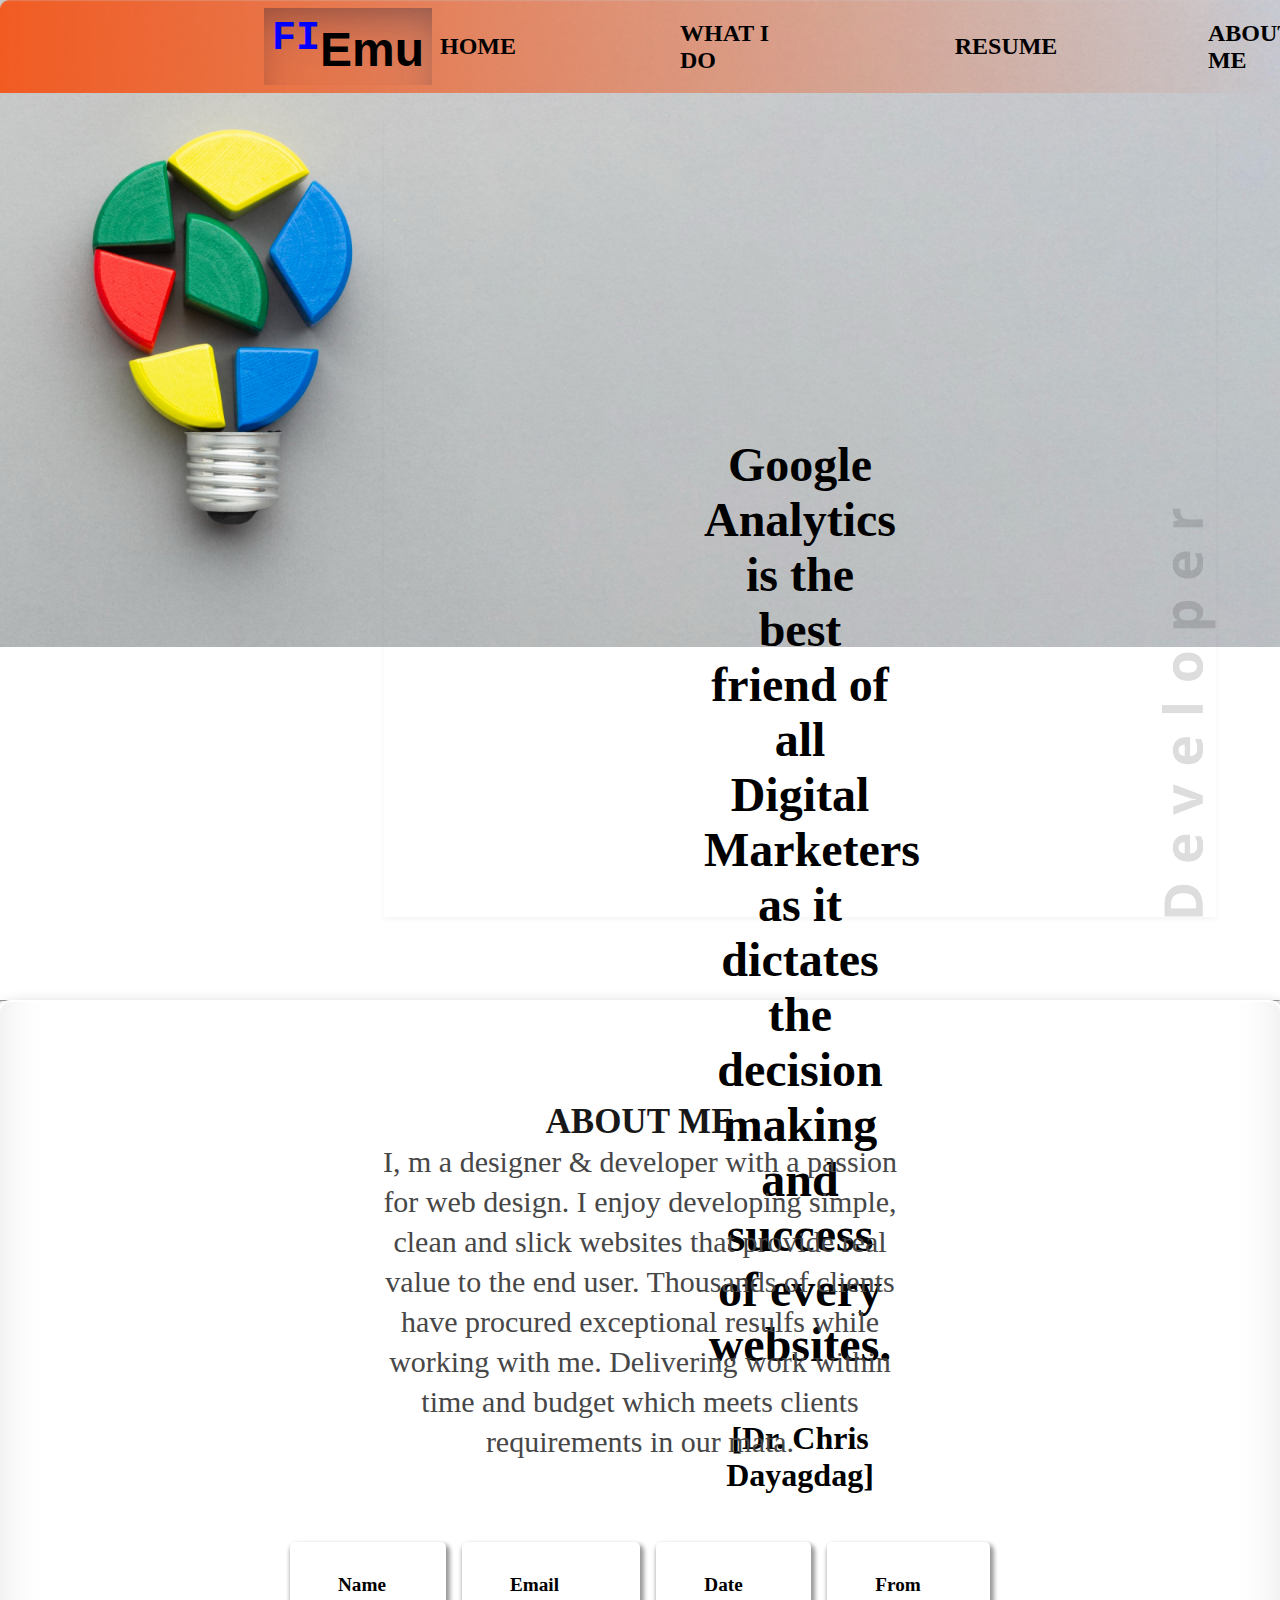
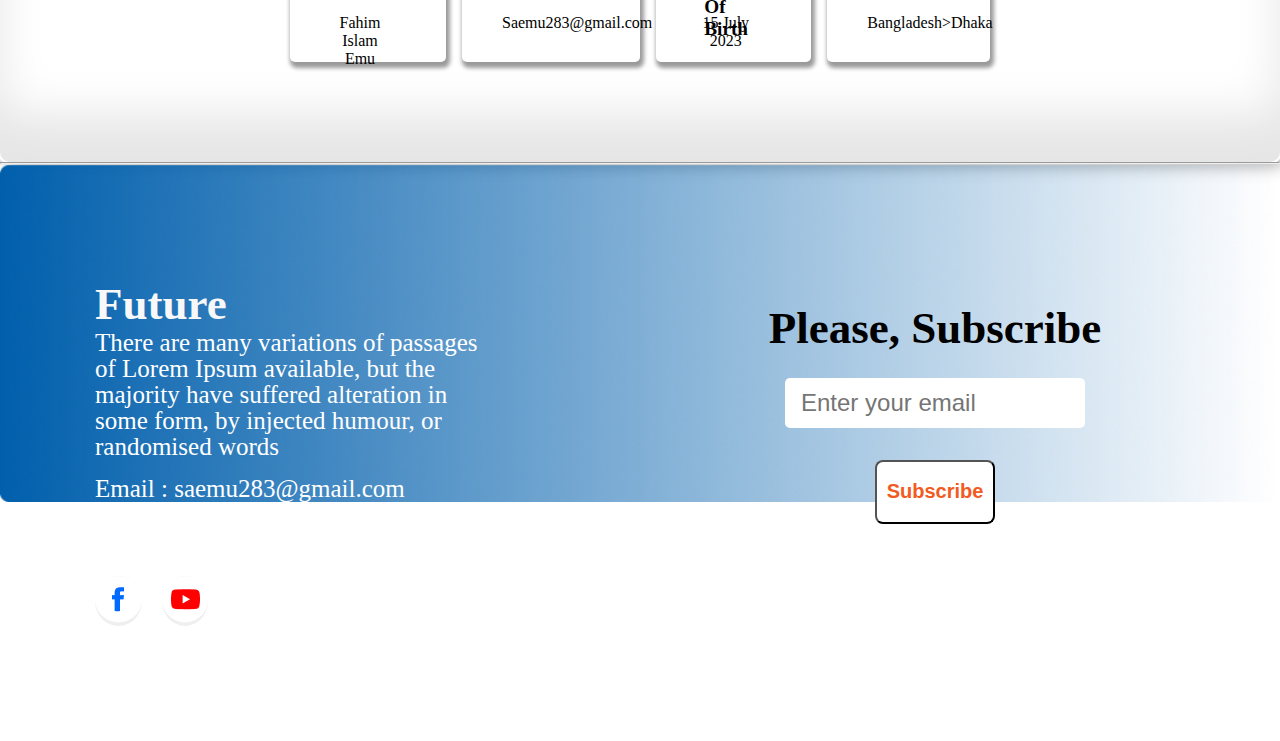
<file: about/about.html>
<!DOCTYPE html>
<html lang="en">
<head>
    <meta charset="UTF-8">
    <meta name="viewport" content="width=device-width, initial-scale=1.0">
    <title>Practice Website</title>
    <link rel="stylesheet" href="./about.css">
    <link rel="stylesheet" href="../what i do/ido.css">
    <link rel="stylesheet" href="../hire me/hire.css">
    <link rel="stylesheet" href="../Home/index.css">
    <link rel="stylesheet" href="../resume/resume.css">
</head>
<body>
    <header>
        <nav>
            <h1 class="nav-header"><span><sup class="sup-text">FI</sup></span>Emu</h1>
            <ul>
                <li><a href="../Home/index.html">HOME</a></li>
                <li><a href="../what i do/ido.html">WHAT I DO</a></li>
                <li><a href="../resume/resume.html">RESUME</a></li>
                <li><a href="../about/about.html">ABOUT ME</a></li>
            </ul>
            <ul class="nav-btn">
                <button><a href="#">PROFILE</a></button>
                <button><a href="../hire me/hire.html">HIRE ME</a></button>
            </ul>
        </nav>
        <div class="header-caption">
            <h2>Google Analytics is the best friend of all Digital Marketers as it dictates the decision making and success of every websites.</h2>
            <h3>[Dr. Chris Dayagdag]</h3>
        </div>
    </header>
    <hr>
    <main> 
        <section class="about">
            <h3 class="section-tittle">ABOUT ME</h3>
            <p class="section-para">I, m a designer & developer with a passion for web design. I enjoy developing simple, clean and slick websites that provide real value to the end user. Thousands of clients have procured exceptional resulfs while working with me. Delivering work within time and budget which meets clients requirements in our mata.</p>
            <div class="about-info-container">
                <!-- div.about-info*4>h4.about-tittle+p.info-description -->
                <div class="about-info">
                    <h4 class="about-tittle">Name</h4>
                    <p class="info-description">Fahim Islam Emu</p>
                </div>
                <div class="about-info">
                    <h4 class="about-tittle">Email</h4>
                    <p class="info-description">Saemu283@gmail.com</p>
                </div>
                <div class="about-info">
                    <h4 class="about-tittle">Date Of Birth</h4>
                    <p class="info-description">15 July 2023</p>
                </div>
                <div class="about-info">
                    <h4 class="about-tittle">From</h4>
                    <p class="info-description">Bangladesh>Dhaka</p>
                </div>
            </div>
        </section>
    </main>
    <hr>
    <footer>
        <div class="left-column">
            <h2>Future</h2>
            <p>There are many variations of passages of Lorem Ipsum available, but the majority have suffered alteration in some form, by injected humour, or randomised words</p>
            <p>Email : saemu283@gmail.com</p>
            <p>Phone : 01612705541</p>
            <button><a href="https://www.facebook.com/"><img src="../icons/fb.png" alt=""></a></button>
            <button><a href=""><img src="../icons/youtube.png" alt=""></a></button>
        </div>
        <div class="right-column">
            <h2>Please, Subscribe</h2>
            <input type="text" placeholder="Enter your email">
            <button type="submit">Subscribe</button>
        </div>
    </footer>
    
</body>
</html>
</file>
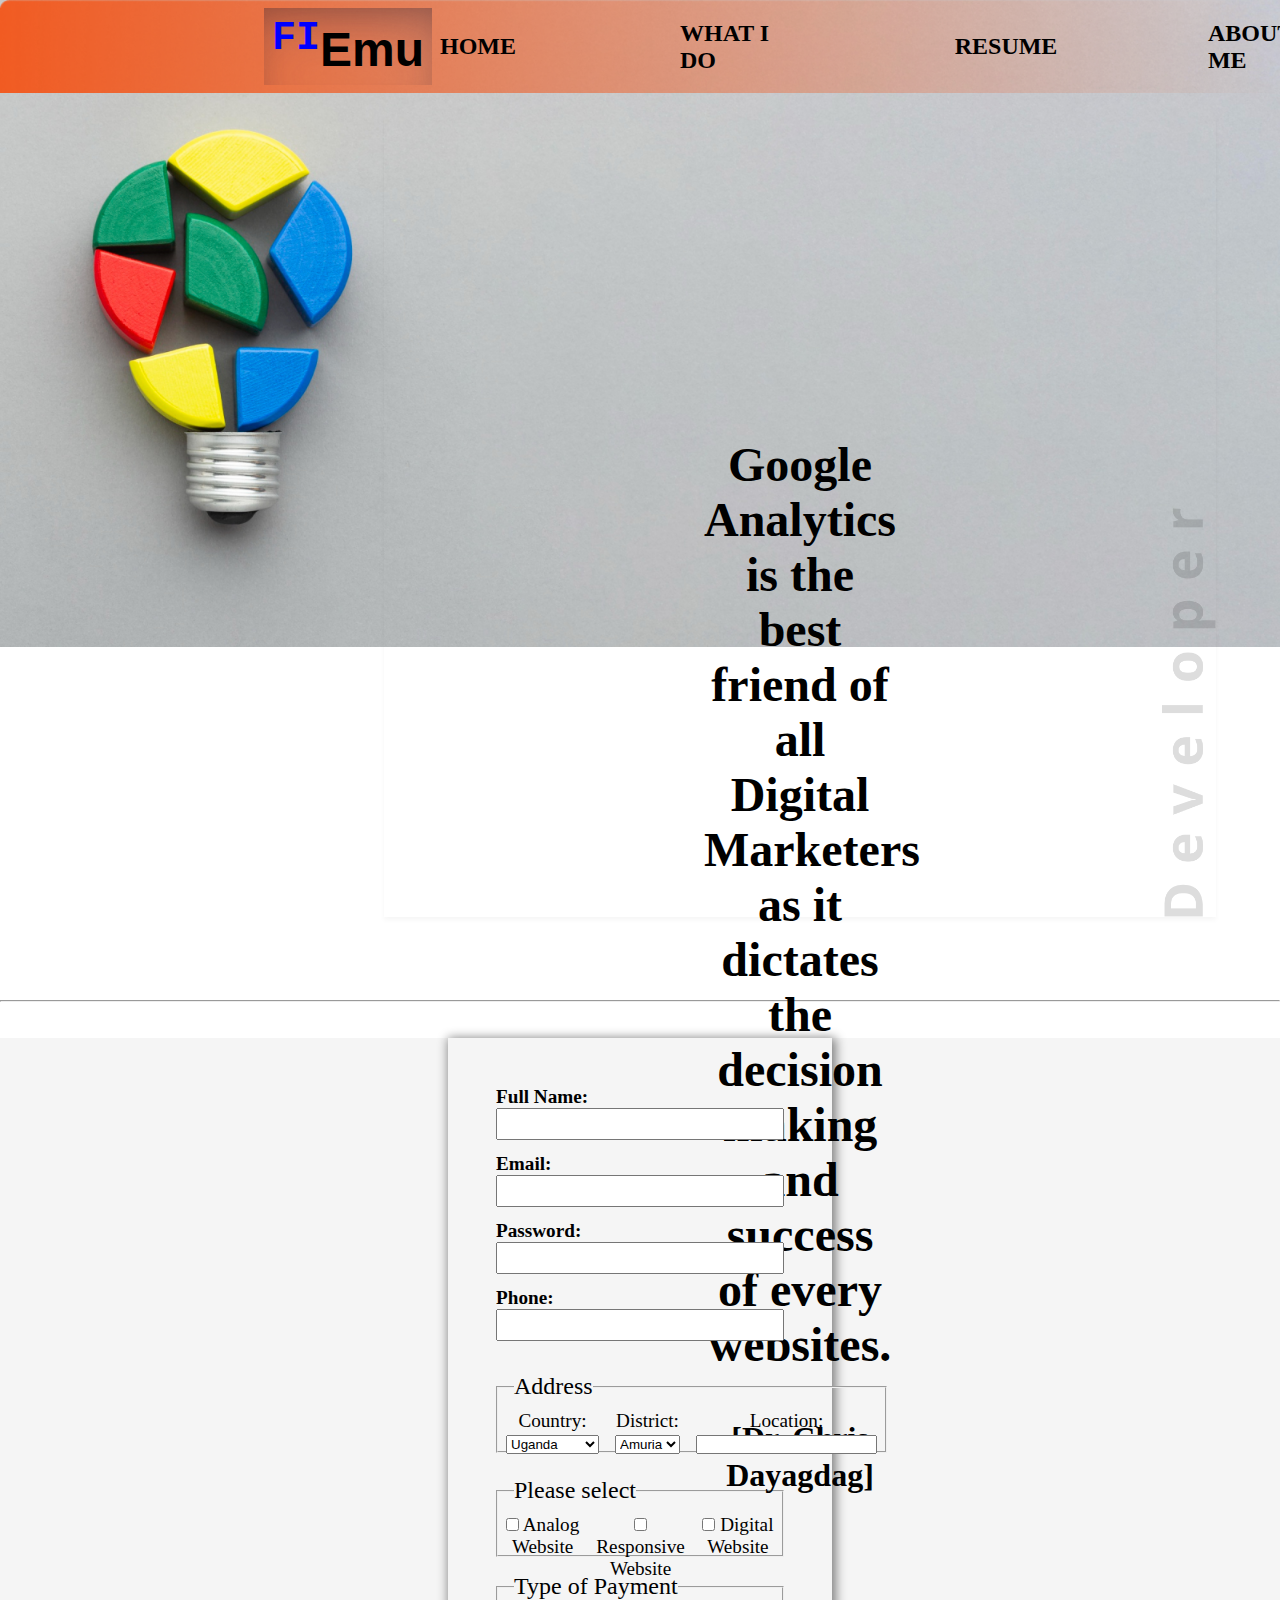
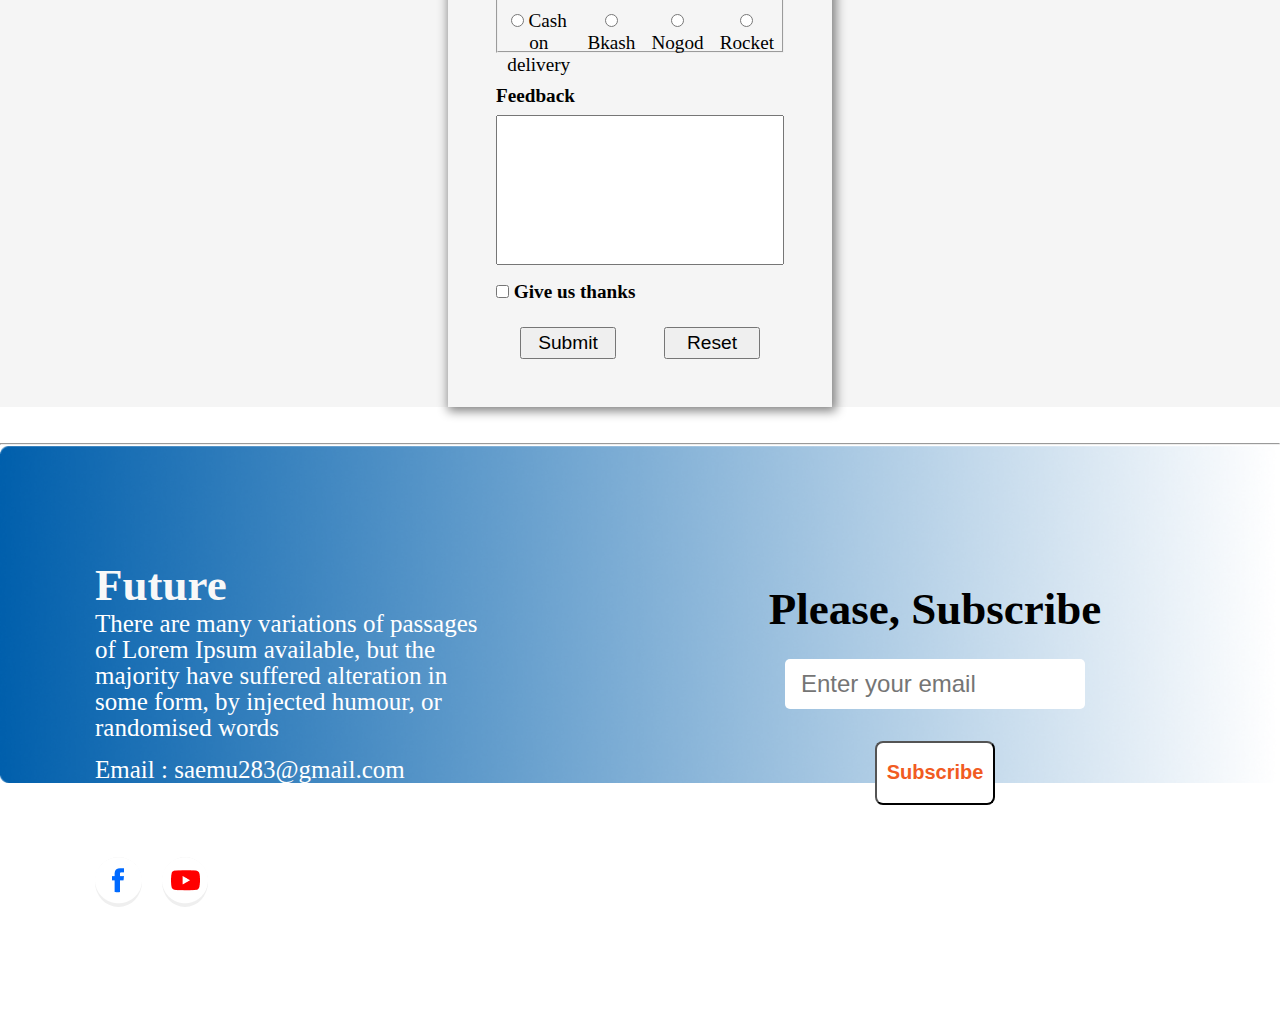
<file: hire me/hire.html>
<!DOCTYPE html>
<html lang="en">
<head>
    <meta charset="UTF-8">
    <meta name="viewport" content="width=device-width, initial-scale=1.0">
    <title>Practice Website</title>
    <link rel="stylesheet" href="../hire me/hire.css">
    <link rel="stylesheet" href="../about/about.css">
    <link rel="stylesheet" href="../what i do/ido.css">
    <link rel="stylesheet" href="../resume/resume.css">
    <link rel="stylesheet" href="../Home/index.css">
</head>
<body>
    <header>
        <nav>
            <h1 class="nav-header"><span><sup class="sup-text">FI</sup></span>Emu</h1>
            <ul>
                <li><a href="../Home/index.html">HOME</a></li>
                <li><a href="../what i do/ido.html">WHAT I DO</a></li>
                <li><a href="../resume/resume.html">RESUME</a></li>
                <li><a href="../about/about.html">ABOUT ME</a></li>
            </ul>
            <ul class="nav-btn">
                <button><a href="#">PROFILE</a></button>
                <button><a href="../hire me/hire.html">HIRE ME</a></button>
            </ul>
        </nav>
        <div class="header-caption">
            <h2>Google Analytics is the best friend of all Digital Marketers as it dictates the decision making and success of every websites.</h2>
            <h3>[Dr. Chris Dayagdag]</h3>
        </div>
    </header>
    <hr>
    <br><br>
    <main> 
          <div id="form">
            <form>
              <div class="block">
              <Label for="full-name">
                Full Name:
                <input type="text" id="full-name">
              </Label>
              <Label for="email">
                Email:
                <input type="email" id="email">
              </Label>
              <Label for="Password">
                Password:
                <input type="password" id="Password">
              </Label>
              <Label for="Phone">
                Phone:
                <input type="tel" id="phone">
              </Label>
            </div>
              <fieldset id="address">
                <legend>Address</legend>
                <label for="country">Country:
                <select id="country">
                  <option value="Uganda" selected>Uganda</option> 
                  <option value="Bangladesh">Bangladesh</option>
                  <option value="Pakistan">Pakistan</option>
                  <option value="India">India</option>
                </select>
              </label>
                <label for="District">District:
                <select id="District">
                  <option value="	Amuria" selected>	Amuria</option> 
                  <option value="Dhaka">Dhaka</option>
                  <option value="Lahor">Lahot</option>
                  <option value="Delhi">Delhi</option>
                </select>
              </label>
                <label for="Location">Location:
                  <input id="Location" type="text" style="text-align: start;">
                </label>
              </fieldset>
              <fieldset id="item-field">
                <legend>Please select</legend>
                <label for="Analoge-website">
                  <input id="Analoge-website"  type="checkbox"> Analog Website
                </label>
                <label for="responsive-Website">
                  <input id="responsive-Website" type="checkbox"> Responsive Website
                </label>
                <label for="digital-website">
                  <input id="digital-website" type="checkbox"> Digital Website
                </label>
              </fieldset>
              <fieldset id="payment">
                <legend>Type of Payment</legend>
                 <label for="cash">
                  <input id="cash" type="radio" name="payment"> Cash on delivery
                 </label>
                 <label for="bkash">
                  <input id="bkash" type="radio" name="payment"> Bkash
                 </label>
                 <label for="nogod">
                  <input id="nogod" type="radio" name="payment"> Nogod
                 </label>
                 <label for="rocket">
                  <input id="rocket" type="radio" name="payment"> Rocket
                 </label>
              </fieldset>
              <div  class="feedback">
              <label class="feedback-label" for="feedback"> Feedback
                <textarea id="feedback"></textarea>
              </label>
              </div>
              <div class="thanks">
                <label for="thanks">
                  <input id="thanks" type="checkbox"> Give us thanks
                </label>
              </div>
              <div class="btn">
                <button class="submit" type="submit">Submit</button>
                <button class="reset" type="reset">Reset</button>
              </div>
            </form>
          </div>     
    </main>
    <br><br>
    <hr>
    <footer>
        <div class="left-column">
            <h2>Future</h2>
            <p>There are many variations of passages of Lorem Ipsum available, but the majority have suffered alteration in some form, by injected humour, or randomised words</p>
            <p>Email : saemu283@gmail.com</p>
            <p>Phone : 01612705541</p>
            <button><a href="https://www.facebook.com/"><img src="../icons/fb.png" alt=""></a></button>
            <button><a href=""><img src="../icons/youtube.png" alt=""></a></button>
        </div>
        <div class="right-column">
            <h2>Please, Subscribe</h2>
            <input type="text" placeholder="Enter your email">
            <button type="submit">Subscribe</button>
        </div>
    </footer>
    
</body>
</html>
</file>
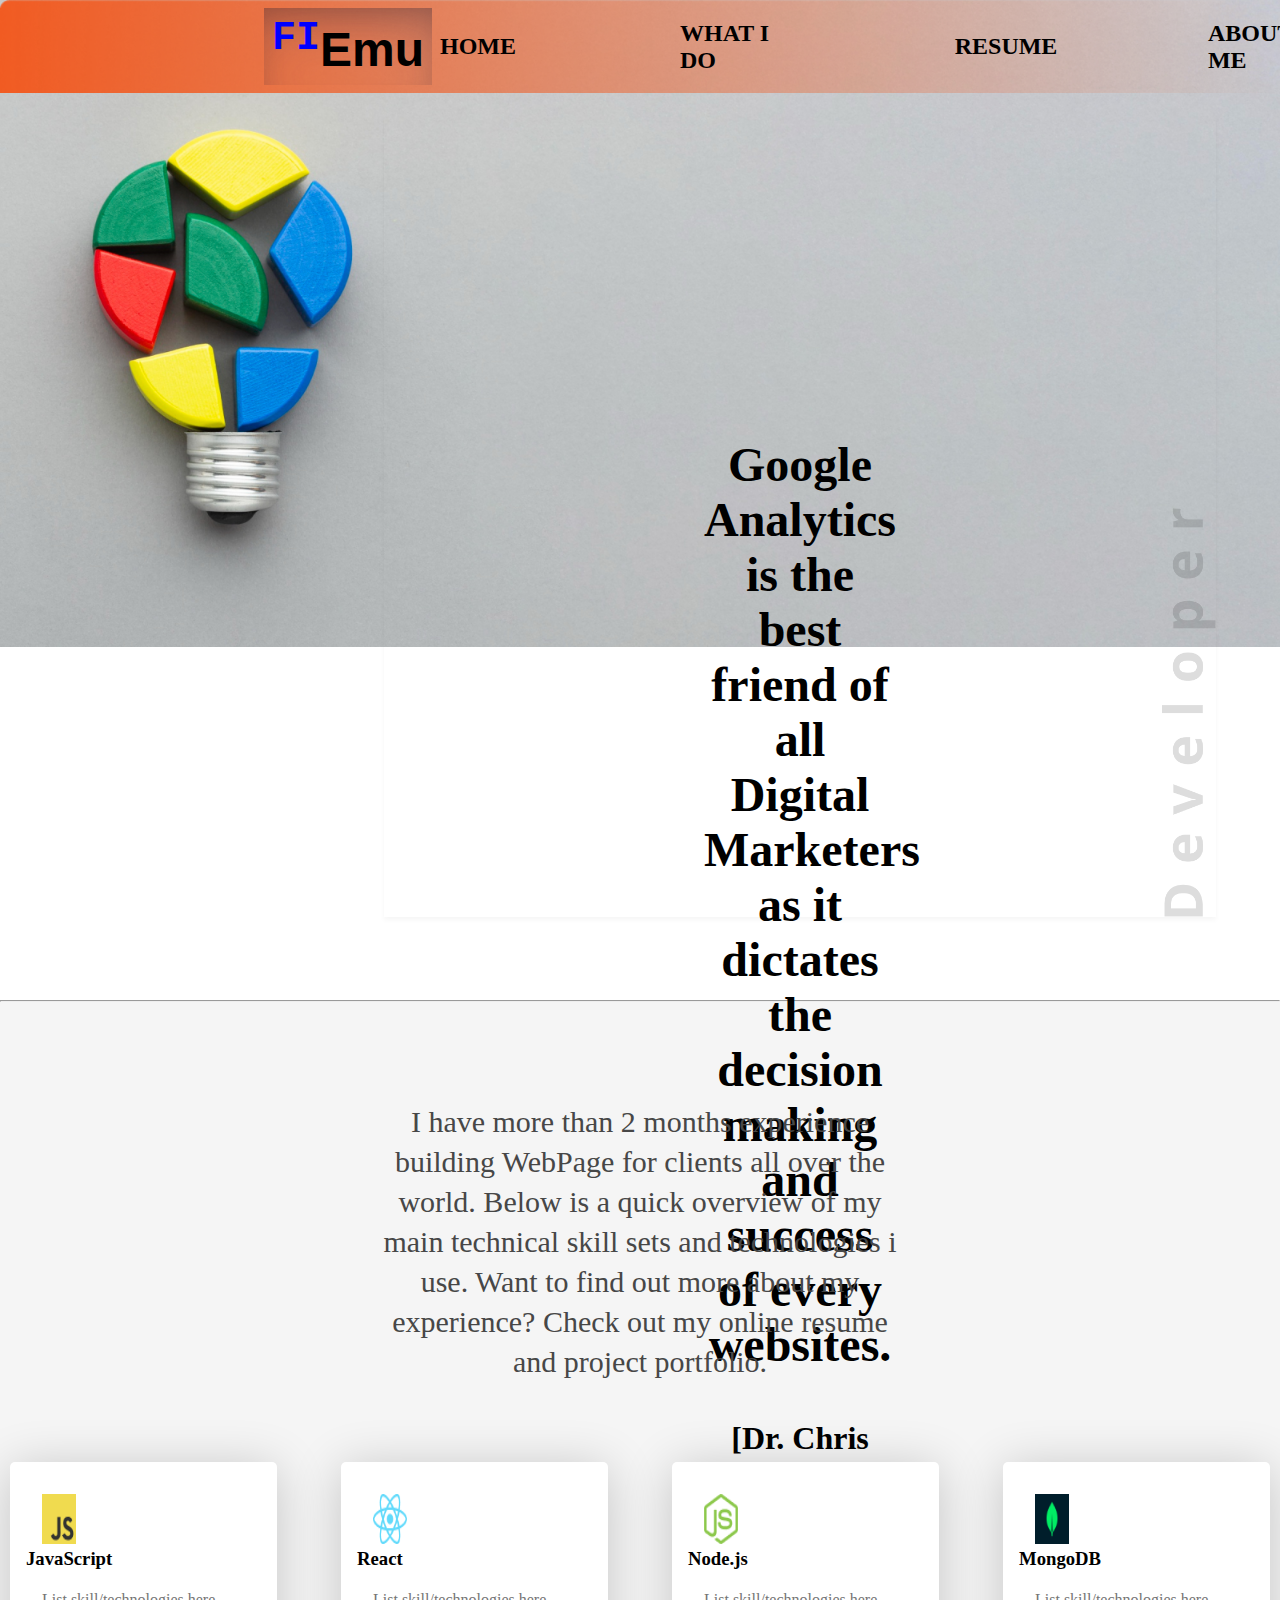
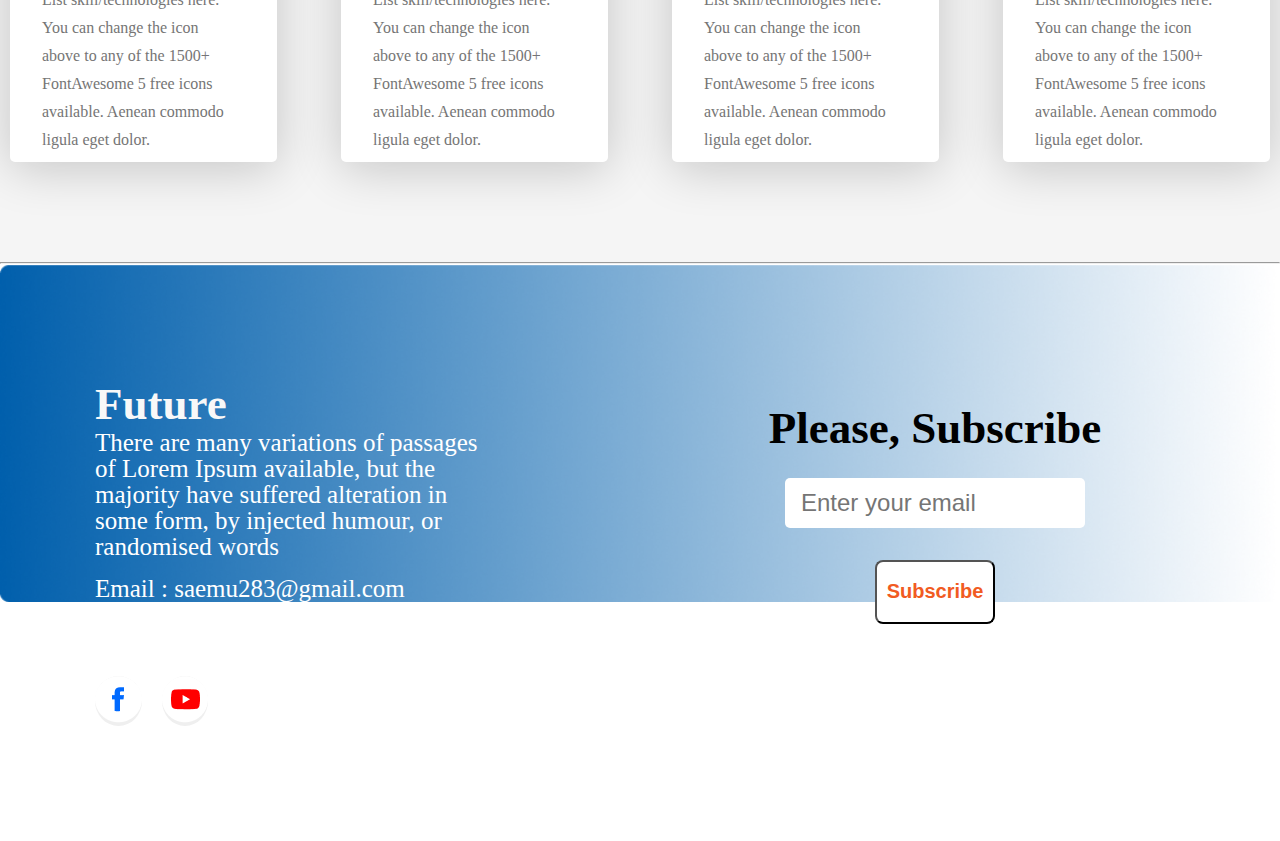
<file: what i do/ido.html>
<!DOCTYPE html>
<html lang="en">
<head>
    <meta charset="UTF-8">
    <meta name="viewport" content="width=device-width, initial-scale=1.0">
    <title>Practice Website</title>
    <link rel="stylesheet" href="../what i do/ido.css">
    <link rel="stylesheet" href="../about/about.css">
    <link rel="stylesheet" href="../hire me/hire.css">
    <link rel="stylesheet" href="../Home/index.css">
    <link rel="stylesheet" href="../resume/resume.css">
</head>
<body>
    <header>
        <nav>
            <h1 class="nav-header"><span><sup class="sup-text">FI</sup></span>Emu</h1>
            <ul>
                <li><a href="../Home/index.html">HOME</a></li>
                <li><a href="../what i do/ido.html">WHAT I DO</a></li>
                <li><a href="../resume/resume.html">RESUME</a></li>
                <li><a href="../about/about.html">ABOUT ME</a></li>
            </ul>
            <ul class="nav-btn">
                <button><a href="#">PROFILE</a></button>
                <button><a href="#">HIRE ME</a></button>
            </ul>
        </nav>
        <div class="header-caption">
            <h2>Google Analytics is the best friend of all Digital Marketers as it dictates the decision making and success of every websites.</h2>
            <h3>[Dr. Chris Dayagdag]</h3>
        </div>
    </header>
    <hr>
    <main> 
        <section class="what-i-do">
            <P class="what-i-do-para">I have more than 2 months experience building WebPage for clients all over the world. Below is a quick overview of my main technical skill sets and technologies i use. Want to find out more about my experience? Check out my online resume and project portfolio.</P>
            <div class="skill-container">
                <!-- .skill*4>img+h3.skill-tittle+para.skill-para -->
                <div class="skill">
                    <img src="../icons/js.png" alt="">
                    <h3 class="skill-tittle">JavaScript</h3>
                    <para class="skill-para">List skill/technologies here. You can change the icon above to any of the 1500+ FontAwesome 5 free icons available. Aenean commodo ligula eget dolor.</para>
                </div>
                <div class="skill">
                    <img src="../icons/react.png" alt="">
                    <h3 class="skill-tittle">React</h3>
                    <para class="skill-para">List skill/technologies here. You can change the icon above to any of the 1500+ FontAwesome 5 free icons available. Aenean commodo ligula eget dolor.</para>
                </div>
                <div class="skill">
                    <img src="../icons/nodejs.png" alt="">
                    <h3 class="skill-tittle">Node.js</h3>
                    <para class="skill-para">List skill/technologies here. You can change the icon above to any of the 1500+ FontAwesome 5 free icons available. Aenean commodo ligula eget dolor.</para>
                </div>
                <div class="skill">
                    <img src="../icons/mongo.png" alt="">
                    <h3 class="skill-tittle">MongoDB</h3>
                    <para class="skill-para">List skill/technologies here. You can change the icon above to any of the 1500+ FontAwesome 5 free icons available. Aenean commodo ligula eget dolor.</para>
                </div>
            </div>
        </section>
    </main>
    <hr>
    <footer>
        <div class="left-column">
            <h2>Future</h2>
            <p>There are many variations of passages of Lorem Ipsum available, but the majority have suffered alteration in some form, by injected humour, or randomised words</p>
            <p>Email : saemu283@gmail.com</p>
            <p>Phone : 01612705541</p>
            <button><a href="https://www.facebook.com/"><img src="../icons/fb.png" alt=""></a></button>
            <button><a href=""><img src="../icons/youtube.png" alt=""></a></button>
        </div>
        <div class="right-column">
            <h2>Please, Subscribe</h2>
            <input type="text" placeholder="Enter your email">
            <button type="submit">Subscribe</button>
        </div>
    </footer>
    
</body>
</html>
</file>
<file: about/about.css>
*{
    margin: 0 auto;
    padding: 0;
    box-sizing: border-box;
}

/* header start */
 header{
    background-image: url('../images/banner2.png');
    background-repeat: no-repeat;
    background-size:100%;
    min-height: 1000px;
    width: 100vw; 
 }

 .header-caption{
    margin-top: 1.5rem;
    margin-left: 30%;
    margin-right: 5%;
    height: 50rem;
    padding: 17rem;
    background-image: url('../images/developer.png');
    background-repeat: no-repeat;
    background-size: 6.5%;
    background-position: bottom right;
    box-shadow: rgba(0, 0, 0, 0.04) 0px 3px 5px;

} 
 .header-caption>h2{
    font-size: 3rem;
    text-align: center;
    padding: 3rem;
}
.header-caption>h3{
    font-size: 2rem;
    text-align: center; 
}

/* nav style start */

nav{
    width: 100vw;
    min-height:50px ;
    background-image: url('../images/gradient2.png');
    background-repeat: no-repeat;
    background-size: 100%;
    display: flex;
    justify-content: space-evenly;
    align-items: center;
    padding: 0.5rem;
}
.nav-header{
    margin-left: 16rem;
    font-size: 3rem;
    padding: 0.5rem;
    font-family: Arial, Helvetica, sans-serif;
    box-shadow: rgba(50, 50, 93, 0.25) 0px 30px 60px -12px inset, rgba(0, 0, 0, 0.3) 0px 18px 36px -18px inset;
}
.sup-text{
    color: blue;
    font-family: 'Courier New', Courier, monospace;
}
nav>ul{
    display: flex;
    gap: 10rem;
    align-items: center;
}

nav> .nav-btn{
    display: flex;
    gap: 2rem;
    align-items: center;
}
.nav-btn>button{
    min-width: 100px;
    min-height: 50px;
    background-color: tomato;
    padding: 1rem;
    border: none;
    border-radius: 5px;
    font-weight: 700;
}
.nav-btn>button>a{
    text-decoration: none;
    color:black;
    font-size: 1.2rem;
} 
nav>ul>li{
    list-style: none;
    min-width: 5rem;
    min-height: 2rem;
    padding: 0.5rem;
}
nav>ul>li:hover{
    box-shadow: rgba(50, 50, 93, 0.25) 0px 2px 5px -1px, rgba(0, 0, 0, 0.3) 0px 1px 3px -1px;
}
nav>ul>li>a{
    text-decoration: none;
    color: black;
    font-size: 1.5rem;
    font-weight: 550;
}

/* nav style end */

/* header end */


/* main style start */

.about{
    width: 100%;
    min-height: 100%;
    background-color:#FFF;
    flex-shrink: 0;
    border-radius: 10px;
    border: none;
    margin: 0rem auto 0rem auto;
    padding: 100px 130px 100px 130px;
    box-shadow:  inset 0 -3em 3em rgba(0, 0, 0, 0.1),
    0 0 0 2px rgb(255, 255, 255),
    0.3em 0.3em 1em rgba(0, 0, 0, 0.3);;
}
.section-tittle{
    color:#181818;
    text-align: center;
    font-size: 35px;
    font-style: normal;
    font-weight: 700;
    line-height: normal;
}
.section-para{
    display: flex;
    width: 827px;
    flex-shrink: 0;
    color: #474747;
    text-align: center;
    font-size: 30px;
    font-style: normal;
    font-weight: 400;
    line-height: 40px;
    padding: 0 156px 0 156px;
    margin-bottom: 2rem;
}

.about-info-container{
    display: flex;
    align-items: center;
    justify-content: space-between;
    gap: 1rem;
    margin: 5rem 10rem 0 10rem;
}
.about-info{
    height:120px ;
    min-width: 100px;
    border-radius: 5px;
    border: 0;
    padding: 1rem 2rem 1rem 2rem;
    box-shadow: 2px 4px 4px 2px rgba(0, 0, 0, 0.4);
}
.about-tittle{
    margin-bottom: 1rem;
    padding: 1rem;
    height: 10px;
    font-size: 1.2rem;
}
.info-description{
    text-align: center;
    padding: 0.5rem;
    margin-right: 1rem;
}

/* main style end */

/* footer style start */
footer{
    width: 100%;
    min-height: 577px;
    flex-shrink: 0;
    background-image: url('../images/gradient1.png');
    background-repeat: no-repeat;
    background-size: 100%;
    display: flex;
    justify-content: center;
    align-items: center;
    padding-top: 2rem 12rem 2rem 12rem;
}
.left-column>h2,
.left-column>p,
{
    width: 500px;
    height: 500px;
    background-color: #F15B22;
    padding: 5rem 5rem 5rem 5rem ;
    display: flex;
    flex-direction: column;
    align-items: center;
    justify-content: center;
    gap: 1rem;
    
}

.left-column>h2{
    color: #F8F8F8;
    font-family: Work Sans;
    font-size: 45px;
    font-style: normal;
    font-weight: 700;
    line-height: normal;
}
.left-column>p{
    margin-bottom: 1rem;
    color: #FFF;
    font-family: Work Sans;
    width: 400px;
    font-size: 25px;
    font-style: normal;
    font-weight: 400;
    line-height: 26px;
}
.left-column>button{
    margin-top: 1rem;
    margin-right: 1rem;
    border: none;
    flex-shrink: 0;
    border-radius: 100%;
}
.right-column{
    width: 500px;
    height: 500px;
    padding: 0rem 5rem 5rem 5rem ;
    display: flex;
    flex-direction: column;
    align-items: center;
    justify-content: center;
    text-align: start;
    gap: 1rem;
}
.right-column>h2{
    color:black;
    font-family: Work Sans;
    font-size: 45px;
    font-style: normal;
    font-weight: 700;
    line-height: normal;
}
.right-column>input{
    width: 300px;
    height: 50px;
    border: none;
    border-radius: 5px;
    padding-left: 1rem;
    margin-top: 0.5rem;
    font-size: 1.5rem;
}
.right-column>button{
    width: 120px;
    height: 64px;
    flex-shrink: 0;
    border-radius: 8px;
    background: #FFF;
    color: #F15B22;
    font-size: 20px;
    font-style: normal;
    font-weight: 600;
    line-height: normal;
    margin-top: 1rem;
}
.right-column>button:hover{
    cursor: pointer;
    background-color: red;
    color: white;
}

/* footer style end */
</file>
<file: what i do/ido.css>
*{
    margin: 0 auto;
    padding: 0;
    box-sizing: border-box;
}

/* header start */
 header{
    background-image: url('../images/banner2.png');
    background-repeat: no-repeat;
    background-size:100%;
    min-height: 1000px;
    width: 100vw; 
 }

 .header-caption{
    margin-top: 1.5rem;
    margin-left: 30%;
    margin-right: 5%;
    height: 50rem;
    padding: 17rem;
    background-image: url('../images/developer.png');
    background-repeat: no-repeat;
    background-size: 6.5%;
    background-position: bottom right;
    box-shadow: rgba(0, 0, 0, 0.04) 0px 3px 5px;

} 
 .header-caption>h2{
    font-size: 3rem;
    text-align: center;
    padding: 3rem;
}
.header-caption>h3{
    font-size: 2rem;
    text-align: center; 
}

/* nav style start */

nav{
    width: 100vw;
   min-height:50px ;
    background-image: url('../images/gradient2.png');
    background-repeat: no-repeat;
    background-size: 100%;
    display: flex;
    justify-content: space-evenly;
    align-items: center;
    padding: 0.5rem;
}
.nav-header{
    margin-left: 16rem;
    font-size: 3rem;
    padding: 0.5rem;
    font-family: Arial, Helvetica, sans-serif;
    box-shadow: rgba(50, 50, 93, 0.25) 0px 30px 60px -12px inset, rgba(0, 0, 0, 0.3) 0px 18px 36px -18px inset;
}
.sup-text{
    color: blue;
    font-family: 'Courier New', Courier, monospace;
}
nav>ul{
    display: flex;
    gap: 10rem;
    align-items: center;
}

nav> .nav-btn{
    display: flex;
    gap: 2rem;
    align-items: center;
}
.nav-btn>button{
   min-width: 100px;
   min-height: 50px;
    background-color: tomato;
    padding: 1rem;
    border: none;
    border-radius: 5px;
    font-weight: 700;
}
.nav-btn>button>a{
    text-decoration: none;
    color:black;
    font-size: 1.2rem;
} 
nav>ul>li{
    list-style: none;
    min-width: 5rem;
    min-height: 2rem;
    padding: 0.5rem;
}
nav>ul>li:hover{
    box-shadow: rgba(50, 50, 93, 0.25) 0px 2px 5px -1px, rgba(0, 0, 0, 0.3) 0px 1px 3px -1px;
}
nav>ul>li>a{
    text-decoration: none;
    color: black;
    font-size: 1.5rem;
    font-weight: 550;
}

/* nav style end */

/* header end */


/* main style start */

.what-i-do{
    width: 100%;
    height: auto;
    margin: 0 auto 0 auto;
    padding: 100px 130px 100px;
}
.what-i-do-para{
    display: flex;
    width: 827px;
    flex-shrink: 0;
    color: #474747;
    text-align: center;
    font-size: 30px;
    font-style: normal;
    font-weight: 400;
    line-height: 40px;
    padding: 0 156px 0 156px;
    margin: 0px auto;
}

.skill-container{
    margin: 0 auto 0  auto;
    display: flex;
    align-items: center;
    gap: 4rem;
    justify-content: center;
}
.skill{
    padding: 2rem 1rem;
    margin-top: 5rem;
    width: 267px;
    height: 300px;
    flex-shrink: 0;
    border-radius: 5px;
    background: #FFF;
    border-radius: 5px;
    box-shadow: 0px 6px 50px 0px rgba(0, 0, 0, 0.2);
}

.skill>img{
    padding-left: 1rem;
    width: 50px;
    height: 50px;
    flex-shrink: 0;
}

.skill-para{
    margin-top: 1rem;
    margin-right: 3rem;
    padding-left: 1rem;
    display: flex;
    text-align: start;
    width: 201px;
    flex-shrink: 0;
    color:#757575;
    font-family: Open Sans;
    font-size: 16px;
    font-style: normal;
    font-weight: 400;
    line-height: 28px;
}

/* main style end */

/* footer style start */
footer{
    width: 100%;
    min-height: 577px;
    flex-shrink: 0;
    background-image: url('../images/gradient1.png');
    background-repeat: no-repeat;
    background-size: 100%;
    display: flex;
    justify-content: center;
    align-items: center;
    padding-top: 2rem 12rem 2rem 12rem;
}
.left-column>h2,
.left-column>p,
{
    width: 500px;
    height: 500px;
    background-color: #F15B22;
    padding: 5rem 5rem 5rem 5rem ;
    display: flex;
    flex-direction: column;
    align-items: center;
    justify-content: center;
    gap: 1rem;
    
}

.left-column>h2{
    color: #F8F8F8;
    font-family: Work Sans;
    font-size: 45px;
    font-style: normal;
    font-weight: 700;
    line-height: normal;
}
.left-column>p{
    margin-bottom: 1rem;
    color: #FFF;
    font-family: Work Sans;
    width: 400px;
    font-size: 25px;
    font-style: normal;
    font-weight: 400;
    line-height: 26px;
}
.left-column>button{
    margin-top: 1rem;
    margin-right: 1rem;
    border: none;
    flex-shrink: 0;
    border-radius: 100%;
}
.right-column{
    width: 500px;
    height: 500px;
    padding: 0rem 5rem 5rem 5rem ;
    display: flex;
    flex-direction: column;
    align-items: center;
    justify-content: center;
    text-align: start;
    gap: 1rem;
}
.right-column>h2{
    color:black;
    font-family: Work Sans;
    font-size: 45px;
    font-style: normal;
    font-weight: 700;
    line-height: normal;
}
.right-column>input{
    width: 300px;
    height: 50px;
    border: none;
    border-radius: 5px;
    padding-left: 1rem;
    margin-top: 0.5rem;
    font-family: 1.5rem;
}
.right-column>button{
    width: 120px;
    height: 64px;
    flex-shrink: 0;
    border-radius: 8px;
    background: #FFF;
    color: #F15B22;
    font-size: 20px;
    font-style: normal;
    font-weight: 600;
    line-height: normal;
    margin-top: 1rem;
}
.right-column>button:hover{
    cursor: pointer;
    background-color: red;
    color: white;
}

/* footer style end */


/* icons start */
.phone-icon{
    width: 23px;
    height: 23px;
    margin-top: 0.2rem;
    margin-right: 0.5rem;
}

/* icons end */
</file>
<file: hire me/hire.css>
*{
    margin: 0 auto;
    padding: 0;
    box-sizing: border-box;
}

/* header start */
 header{
    background-image: url('../images/banner2.png');
    background-repeat: no-repeat;
    background-size:100%;
    min-height: 1000px;
    width: 100vw; 
 }

 .header-caption{
    margin-top: 1.5rem;
    margin-left: 30%;
    margin-right: 5%;
    height: 50rem;
    padding: 17rem;
    background-image: url('../images/developer.png');
    background-repeat: no-repeat;
    background-size: 6.5%;
    background-position: bottom right;
    box-shadow: rgba(0, 0, 0, 0.04) 0px 3px 5px;

} 
 .header-caption>h2{
    font-size: 3rem;
    text-align: center;
    padding: 3rem;
}
.header-caption>h3{
    font-size: 2rem;
    text-align: center; 
}

/* nav style start */

nav{
    width: 100vw;
   min-height:50px ;
    background-image: url('../images/gradient2.png');
    background-repeat: no-repeat;
    background-size: 100%;
    display: flex;
    justify-content: space-evenly;
    align-items: center;
    padding: 0.5rem;
}
.nav-header{
    margin-left: 16rem;
    font-size: 3rem;
    padding: 0.5rem;
    font-family: Arial, Helvetica, sans-serif;
    box-shadow: rgba(50, 50, 93, 0.25) 0px 30px 60px -12px inset, rgba(0, 0, 0, 0.3) 0px 18px 36px -18px inset;
}
.sup-text{
    color: blue;
    font-family: 'Courier New', Courier, monospace;
}
nav>ul{
    display: flex;
    gap: 10rem;
    align-items: center;
}

nav> .nav-btn{
    display: flex;
    gap: 2rem;
    align-items: center;
}
.nav-btn>button{
   min-width: 100px;
   min-height: 50px;
    background-color: tomato;
    padding: 1rem;
    border: none;
    border-radius: 5px;
    font-weight: 700;
}
.nav-btn>button>a{
    text-decoration: none;
    color:black;
    font-size: 1.2rem;
} 
nav>ul>li{
    list-style: none;
    min-width: 5rem;
    min-height: 2rem;
    padding: 0.5rem;
}
nav>ul>li:hover{
    box-shadow: rgba(50, 50, 93, 0.25) 0px 2px 5px -1px, rgba(0, 0, 0, 0.3) 0px 1px 3px -1px;
}
nav>ul>li>a{
    text-decoration: none;
    color: black;
    font-size: 1.5rem;
    font-weight: 550;
}

/* nav style end */

/* header end */


/* main style start */
main{
    width: 100%;
    height: auto;
}
#form{
    width: 30%;
    margin:0 auto 0 auto;
    padding: 3rem;
    border: none;
    box-shadow: 2px 2px 10px 2px gray;
}
.block>Label{
    display: block;
    margin-bottom: 1rem;
    font-size: larger;
    font-weight: bold;
    margin-bottom: 5px;
}
.block>label>input{
    text-align: center;
    height: 2rem;
    width: 100%;
    margin-bottom: 8px;
    padding-left: 1rem;
    text-align: start;
    font-size: large;
}
fieldset{
    width: 100%;
    height: auto;
    display: flex;
    gap: 1rem;
    justify-content: space-around;
    align-items: center;
    height: 70px;
    padding: 0.5rem;
}
fieldset>legend{
    font-size: 1.5rem;
    margin-left: 0.5rem;
}
fieldset>label{
    text-align: center;
    font-size: larger;
    height: 2rem;
}
#address{
    margin-top: 1.5rem;
    width: 100%;
    height: 5rem;
}
#item-field{
    margin-top: 1.5rem;
    width: 100%;
    height: 5rem;
}
#payment{
    margin-top: 1rem;
    width: 100%;
    height: 5rem;
}
#payment>label{
    display: inline-block;
}

.feedback{
    margin-top: 2rem;
    text-align: start;
}
.feedback>label{
    font-size: larger;
    font-weight: bold;
}
.feedback-label>textarea{
    width: 100%;
    height: 150px;
    outline: none;
    padding: 1rem;
    display: block;
    resize: none;
    margin-top: 0.5rem;
}
.thanks{
    margin-top: 1rem;
}

.thanks>label{
    font-size: larger;
    font-weight: bold;
}
.btn{
    width: 100%;
    margin-top: 1.5rem;
    display: flex;
    justify-content: space-between;
    align-items: center;
}
.submit{
    width: 6rem;
    height: 2rem;
    font-size: larger;
    font-weight: 500;
}
.submit:hover{
    background-color: green;
    color: white;
}
.reset{
    width: 6rem;
    height: 2rem;
    font-size: larger;
    font-weight: 500;
}
.reset:hover{
    background-color: red;
    color: white;
}

/* main style end */

/* footer style start */
footer{
    width: 100%;
    min-height: 577px;
    flex-shrink: 0;
    background-image: url('../images/gradient1.png');
    background-repeat: no-repeat;
    background-size: 100%;
    display: flex;
    justify-content: center;
    align-items: center;
    padding-top: 2rem 12rem 2rem 12rem;
}
.left-column>h2,
.left-column>p,
{
    width: 500px;
    height: 500px;
    background-color: #F15B22;
    padding: 5rem 5rem 5rem 5rem ;
    display: flex;
    flex-direction: column;
    align-items: center;
    justify-content: center;
    gap: 1rem;
    
}

.left-column>h2{
    color: #F8F8F8;
    font-size: 45px;
    font-style: normal;
    font-weight: 700;
    line-height: normal;
}
.left-column>p{
    margin-bottom: 1rem;
    color: #FFF;
    font-family: Work Sans;
    width: 400px;
    font-size: 25px;
    font-style: normal;
    font-weight: 400;
    line-height: 26px;
}
.left-column>button{
    margin-top: 1rem;
    margin-right: 1rem;
    border: none;
    flex-shrink: 0;
    border-radius: 100%;
}
.right-column{
    width: 500px;
    height: 500px;
    padding: 0rem 5rem 5rem 5rem ;
    display: flex;
    flex-direction: column;
    align-items: center;
    justify-content: center;
    text-align: start;
    gap: 1rem;
}
.right-column>h2{
    color:black;
    font-family: Work Sans;
    font-size: 45px;
    font-style: normal;
    font-weight: 700;
    line-height: normal;
}
.right-column>input{
    width: 300px;
    height: 50px;
    border: none;
    border-radius: 5px;
    padding-left: 1rem;
    margin-top: 0.5rem;
    font-family: 1.5rem;
}
.right-column>button{
    width: 120px;
    height: 64px;
    flex-shrink: 0;
    border-radius: 8px;
    background: #FFF;
    color: #F15B22;
    font-size: 20px;
    font-style: normal;
    font-weight: 600;
    line-height: normal;
    margin-top: 1rem;
}
.right-column>button:hover{
    cursor: pointer;
    background-color: red;
    color: white;
}

/* footer style end */


/* icons start */
.phone-icon{
    width: 23px;
    height: 23px;
    margin-top: 0.2rem;
    margin-right: 0.5rem;
}

/* icons end */
</file>
<file: Home/index.css>
*{
    margin: 0 auto;
    padding: 0;
    box-sizing: border-box;
}

/* header start */
 header{
    background-image: url('../images/banner2.png');
    background-repeat: no-repeat;
    background-size:100%;
    min-height: 1000px;
    width: 100vw; 
 }

 .header-caption{
    margin-top: 1.5rem;
    margin-left: 30%;
    margin-right: 5%;
    height: 50rem;
    padding: 17rem;
    background-image: url('../images/developer.png');
    background-repeat: no-repeat;
    background-size: 6.5%;
    background-position: bottom right;
    box-shadow: rgba(0, 0, 0, 0.04) 0px 3px 5px;

} 
 .header-caption>h2{
    font-size: 3rem;
    text-align: center;
    padding: 3rem;
}
.header-caption>h3{
    font-size: 2rem;
    text-align: center; 
}

/* nav style start */

nav{
    width: 100vw;
   min-height:50px ;
    background-image: url('../images/gradient2.png');
    background-repeat: no-repeat;
    background-size: 100%;
    display: flex;
    justify-content: space-evenly;
    align-items: center;
    padding: 0.5rem;
}
.nav-header{
    margin-left: 16rem;
    font-size: 3rem;
    padding: 0.5rem;
    font-family: Arial, Helvetica, sans-serif;
    box-shadow: rgba(50, 50, 93, 0.25) 0px 30px 60px -12px inset, rgba(0, 0, 0, 0.3) 0px 18px 36px -18px inset;
}
.sup-text{
    color: blue;
    font-family: 'Courier New', Courier, monospace;
}
nav>ul{
    display: flex;
    gap: 10rem;
    align-items: center;
}

nav> .nav-btn{
    display: flex;
    gap: 2rem;
    align-items: center;
}
.nav-btn>button{
   min-width: 100px;
   min-height: 50px;
    background-color: tomato;
    padding: 1rem;
    border: none;
    border-radius: 5px;
    font-weight: 700;
}
.nav-btn>button>a{
    text-decoration: none;
    color:black;
    font-size: 1.2rem;
} 
nav>ul>li{
    list-style: none;
    min-width: 5rem;
    min-height: 2rem;
    padding: 0.5rem;
}
nav>ul>li:hover{
    box-shadow: rgba(50, 50, 93, 0.25) 0px 2px 5px -1px, rgba(0, 0, 0, 0.3) 0px 1px 3px -1px;
}
nav>ul>li>a{
    text-decoration: none;
    color: black;
    font-size: 1.5rem;
    font-weight: 550;
}

/* nav style end */

/* header end */


/* main style start */

main{
    width: 100vw;
    min-height: 100px;
    background-color:whitesmoke;
}

.profile-div{
    display: flex;
    justify-content: center;
    align-items: center;
    padding: 0rem 25rem;
}
.main-profile{
    min-width: 500px;
    min-height:500px ;
    border-radius: 20%;
    text-align: center;
}
.main-profile-img{
    width: 500px;
    height: 500px;
    border-radius: 20%;
    border: 1px solid black;
    margin-top: 2rem;
    box-shadow: rgba(240, 46, 169, 0.253) -5px 5px, rgba(240, 46, 169, 0.295) -10px 10px, rgba(240, 46, 170, 0.2) -15px 15px, rgba(240, 46, 170, 0.1) -20px 20px, rgba(240, 46, 170, 0.05) -25px 25px;
}

.main-caption{
    width: 800px;
    height:800px ;
    padding: 12.5rem 10rem 12.5rem 10rem;
    display: flex;
    flex-direction: column;
    justify-content: start;
    align-items: center;
    gap: 1.2rem;
}
.main-caption>h1{
    font-size: 3rem;
    text-align: start;
    margin-bottom: 1rem;
    width: 800px;
}
.main-caption>p{
    font-size: 1.5rem;
    text-align: start;
    line-height: normal;
}
.main-caption>ul{
    margin-right: 20rem;
}
.main-caption>ul>li{
    list-style:inside;
    font-size: 1.2rem;
    text-align: start;
    width: 350px;
    height: 30px;
}
.main-caption-2{
    margin-top:2rem ;
    text-align: center;
    font-size: 3rem;
}
.icons-div{
    width: 1600px;
    min-height:100px ;
    display: flex;
    justify-content: space-around;
    align-items: center;
    margin-top: 2rem ;
    padding: 2rem 5rem;
    border-radius: 10px;
    box-shadow: rgba(14, 30, 37, 0.12) 0px 2px 4px 0px, rgba(14, 30, 37, 0.32) 0px 2px 16px 0px;
}
.icons{
    display: flex;
    flex-direction: column;
    align-items: center;
    justify-content: center;
}
.icons>img{
    width: 92.958px;
    height: 92.958px;
    flex-shrink: 0;
    margin-bottom: 0.8rem;
}
.icons>h3{
    color: #151414;
    text-align: center;
    font-family: Work Sans;
    font-size: 30px;
    font-style: normal;
    font-weight: 600;
    line-height: normal;
    margin-bottom: 0.5rem;
}
.icons>p{
    color: #737272;
    text-align: center;
    font-family: Work Sans;
    font-size: 25px;
    font-style: normal;
    font-weight: 500;
    line-height: normal;
}

.call-now{
    width: 1140px;
    height: 350px;
    flex-shrink: 0;
    border-radius: 8px;
    background-image: url('../images/watch.png');
    background-repeat: no-repeat;
    margin-top: 6rem;
    padding-bottom: ;
}
.back-img{
    padding: 2rem;
    width: 1140px;
    height: 300px;
    flex-shrink: 0;
    border-radius: 8px;

    background: linear-gradient(90deg, #F15B22 0%, rgba(241, 91, 34, 0.00) 100%);
}
.back-img>h1{
    display: flex;
    width: 459px;
    flex-direction: column;
    color: #FFF;
    font-family: Work Sans;
    font-size: 40px;
    font-style: normal;
    font-weight: 700;
    line-height: normal;
}
.back-img>button{
    width: 160px;
    height: 64px;
    flex-shrink: 0;
    border-radius: 5px;
    background: #FFF;
    color: #F15B22;
    text-align: center;
    font-family: Work Sans;
    font-size: 25px;
    font-style: normal;
    font-weight: 600;
    line-height: normal;
    margin-left: 19rem;
    margin-top: 3rem;
}

/* main style end */

/* footer style start */
footer{
    width: 100%;
    min-height: 577px;
    flex-shrink: 0;
    background-image: url('../images/gradient1.png');
    background-repeat: no-repeat;
    background-size: 100%;
    display: flex;
    justify-content: center;
    align-items: center;
    padding-top: 2rem 12rem 2rem 12rem;
}
.left-column>h2,
.left-column>p,
{
    width: 500px;
    height: 500px;
    background-color: #F15B22;
    padding: 5rem 5rem 5rem 5rem ;
    display: flex;
    flex-direction: column;
    align-items: center;
    justify-content: center;
    gap: 1rem;
    
}

.left-column>h2{
    color: #F8F8F8;
    font-family: Work Sans;
    font-size: 45px;
    font-style: normal;
    font-weight: 700;
    line-height: normal;
}
.left-column>p{
    margin-bottom: 1rem;
    color: #FFF;
    font-family: Work Sans;
    width: 400px;
    font-size: 25px;
    font-style: normal;
    font-weight: 400;
    line-height: 26px;
}
.left-column>button{
    margin-top: 1rem;
    margin-right: 1rem;
    border: none;
    flex-shrink: 0;
    border-radius: 100%;
}
.right-column{
    width: 500px;
    height: 500px;
    padding: 0rem 5rem 5rem 5rem ;
    display: flex;
    flex-direction: column;
    align-items: center;
    justify-content: center;
    text-align: start;
    gap: 1rem;
}
.right-column>h2{
    color:black;
    font-family: Work Sans;
    font-size: 45px;
    font-style: normal;
    font-weight: 700;
    line-height: normal;
}
.right-column>input{
    width: 300px;
    height: 50px;
    border: none;
    border-radius: 5px;
    padding-left: 1rem;
    margin-top: 0.5rem;
    font-family: 1.5rem;
}
.right-column>button{
    width: 120px;
    height: 64px;
    flex-shrink: 0;
    border-radius: 8px;
    background: #FFF;
    color: #F15B22;
    font-size: 20px;
    font-style: normal;
    font-weight: 600;
    line-height: normal;
    margin-top: 1rem;
}



/* footer style end */
</file>
<file: resume/resume.css>
*{
    margin: 0 auto;
    padding: 0;
    box-sizing: border-box;
}

/* header start */
 header{
    background-image: url('../images/banner2.png');
    background-repeat: no-repeat;
    background-size:100%;
    min-height: 1000px;
    width: 100vw; 
 }

 .header-caption{
    margin-top: 1.5rem;
    margin-left: 30%;
    margin-right: 5%;
    height: 50rem;
    padding: 17rem;
    background-image: url('../images/developer.png');
    background-repeat: no-repeat;
    background-size: 6.5%;
    background-position: bottom right;
    box-shadow: rgba(0, 0, 0, 0.04) 0px 3px 5px;

} 
 .header-caption>h2{
    font-size: 3rem;
    text-align: center;
    padding: 3rem;
}
.header-caption>h3{
    font-size: 2rem;
    text-align: center; 
}

/* nav style start */

nav{
    width: 100vw;
   min-height:50px ;
    background-image: url('../images/gradient2.png');
    background-repeat: no-repeat;
    background-size: 100%;
    display: flex;
    justify-content: space-evenly;
    align-items: center;
    padding: 0.5rem;
}
.nav-header{
    margin-left: 16rem;
    font-size: 3rem;
    padding: 0.5rem;
    font-family: Arial, Helvetica, sans-serif;
    box-shadow: rgba(50, 50, 93, 0.25) 0px 30px 60px -12px inset, rgba(0, 0, 0, 0.3) 0px 18px 36px -18px inset;
}
.sup-text{
    color: blue;
    font-family: 'Courier New', Courier, monospace;
}
nav>ul{
    display: flex;
    gap: 10rem;
    align-items: center;
}

nav> .nav-btn{
    display: flex;
    gap: 2rem;
    align-items: center;
}
.nav-btn>button{
   min-width: 100px;
   min-height: 50px;
    background-color: tomato;
    padding: 1rem;
    border: none;
    border-radius: 5px;
    font-weight: 700;
}
.nav-btn>button>a{
    text-decoration: none;
    color:black;
    font-size: 1.2rem;
} 
nav>ul>li{
    list-style: none;
    min-width: 5rem;
    min-height: 2rem;
    padding: 0.5rem;
}
nav>ul>li:hover{
    box-shadow: rgba(50, 50, 93, 0.25) 0px 2px 5px -1px, rgba(0, 0, 0, 0.3) 0px 1px 3px -1px;
}
nav>ul>li>a{
    text-decoration: none;
    color: black;
    font-size: 1.5rem;
    font-weight: 550;
}

/* nav style end */

/* header end */


/* main style start */

.resume-container{
    width: 100%;
    height: auto;
    text-align: center;
}
.resume-column{
    margin: 0 auto 0  auto;
    padding-top: 3rem;
    display: flex;
    justify-content:center;
    align-items: center;
    gap: 10rem;
    width: 1400px;
    height: auto;
}
.resume-tittle{
    color:#181818;
    text-align: center;
    font-size: 35px;
    font-style: normal;
    font-weight: 700;
    line-height: normal;
    margin-bottom: 0.5rem;
}
.resume-sub-tittle{
    color:#757575;
    font-size: 20px;
    font-weight: 600;
    line-height: normal;
    margin-bottom: 1rem;
}
.resume-para{
    width: 511px;
    flex-shrink: 0;
    color:#757575;
    font-size: 1.5rem;
    margin-bottom: 1rem;
}
.resume-main-tittle{
    color:#474747;
    font-family: Open Sans;
    font-size: 25px;
    font-style: normal;
    font-weight: 700;
    line-height: normal;
    height: 1rem;
    margin-bottom: 1rem;
}

.resume-education{
    box-shadow: 0px 4px 10px 4px rgba(0, 0, 0, 0.4);
    padding: 0 5rem;
    border-radius: 8px;
    min-height:100px ;
}
.resume-experience{
    box-shadow: 0px 4px 10px 4px rgba(0, 0, 0, 0.4);
    padding: 0 5rem;
    border-radius: 8px;
    min-height:100px ;
}
.btn-primary-cv{
    margin-top: 3.5rem;
    margin-bottom: 1rem;
    color:white ;
    min-width: 100px;
    height: 50px;
    flex-shrink: 0;
    border-radius: 5px;
    background:tomato;
    font-size: larger;
    font-weight: 700;
    padding: 0.5rem;
    border: 0;
}

/* main style end */

/* footer style start */
footer{
    width: 100%;
    min-height: 577px;
    flex-shrink: 0;
    background-image: url('../images/gradient1.png');
    background-repeat: no-repeat;
    background-size: 100%;
    display: flex;
    justify-content: center;
    align-items: center;
    padding-top: 2rem 12rem 2rem 12rem;
}
.left-column>h2,
.left-column>p,
{
    width: 500px;
    height: 500px;
    background-color: #F15B22;
    padding: 5rem 5rem 5rem 5rem ;
    display: flex;
    flex-direction: column;
    align-items: center;
    justify-content: center;
    gap: 1rem;
    
}

.left-column>h2{
    color: #F8F8F8;
    font-family: Work Sans;
    font-size: 45px;
    font-style: normal;
    font-weight: 700;
    line-height: normal;
}
.left-column>p{
    margin-bottom: 1rem;
    color: #FFF;
    font-family: Work Sans;
    width: 400px;
    font-size: 25px;
    font-style: normal;
    font-weight: 400;
    line-height: 26px;
}
.left-column>button{
    margin-top: 1rem;
    margin-right: 1rem;
    border: none;
    flex-shrink: 0;
    border-radius: 100%;
}
.right-column{
    width: 500px;
    height: 500px;
    padding: 0rem 5rem 5rem 5rem ;
    display: flex;
    flex-direction: column;
    align-items: center;
    justify-content: center;
    text-align: start;
    gap: 1rem;
}
.right-column>h2{
    color:black;
    font-family: Work Sans;
    font-size: 45px;
    font-style: normal;
    font-weight: 700;
    line-height: normal;
}
.right-column>input{
    width: 300px;
    height: 50px;
    border: none;
    border-radius: 5px;
    padding-left: 1rem;
    margin-top: 0.5rem;
    font-family: 1.5rem;
}
.right-column>button{
    width: 120px;
    height: 64px;
    flex-shrink: 0;
    border-radius: 8px;
    background: #FFF;
    color: #F15B22;
    font-size: 20px;
    font-style: normal;
    font-weight: 600;
    line-height: normal;
    margin-top: 1rem;
}
.right-column>button:hover{
    cursor: pointer;
    background-color: red;
    color: white;
}

/* footer style end */


/* icons start */
.phone-icon{
    width: 23px;
    height: 23px;
    margin-top: 0.2rem;
    margin-right: 0.5rem;
}

/* icons end */
</file>
